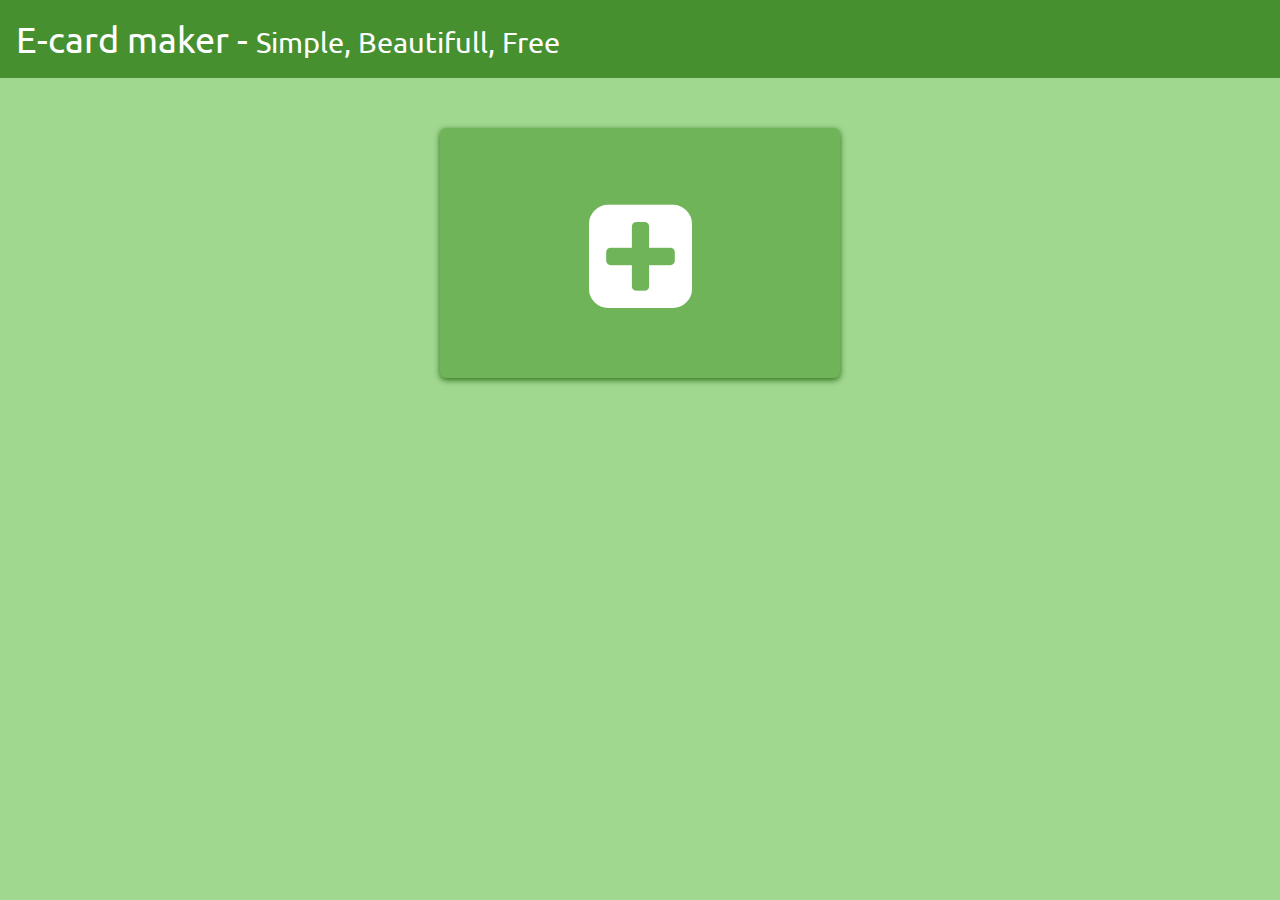
<file: index.html>
<!DOCTYPE html>
<html>
	<head>

		<link href='http://fonts.googleapis.com/css?family=Ubuntu' rel='stylesheet' type='text/css'>

		<meta name="viewport" content="width=device-width, initial-scale=1">
		<meta charset="UTF-8">
		<meta name="description" content="Generate beautfull E-Cards and give link to your chrush, wife, brother, sister or even your teacher... There is no cost!">
		<meta name="keywords" content="generate.generator,beautifull,ecard,e-cards,ecards,e-cards,link,free,online">
		<meta name="author" content="Reinards Janis Saulitis">

		<link rel="stylesheet" href="css/w3.css">
		<link rel="stylesheet" href="css/base.css">
		<link rel="stylesheet" href="css/font-awesome.css">
		<link rel="stylesheet" type="text/css" href="css/tooltipster.css" />
		<!--link rel="shortcut icon" type="image/png" href="fv.png"/-->

		<script type="text/javascript" src="http://code.jquery.com/jquery-1.7.0.min.js"></script>
		<script type="text/javascript" src="js/jquery.tooltipster.min.js"></script>

		<script>
			$(document).ready(function() {
	            $('.tooltip').tooltipster({
	                animation: 'grow',
	                position: 'top',
	                theme: 'tooltipster-default',
	                delay: 10
	            });
	        });
		</script>

		<title>E-card maker</title>
	</head>
	<body>
		<header class="w3-container w3-light-green">
		  <h1>E-card maker - <small>Simple, Beautifull, Free</small></h1>
		</header>

		<a href="newcard.html">
			<div class="newCard">
				<i class="fa fa-plus-square"></i>
			</div>
		</a>
	</body>
</html>
</file>
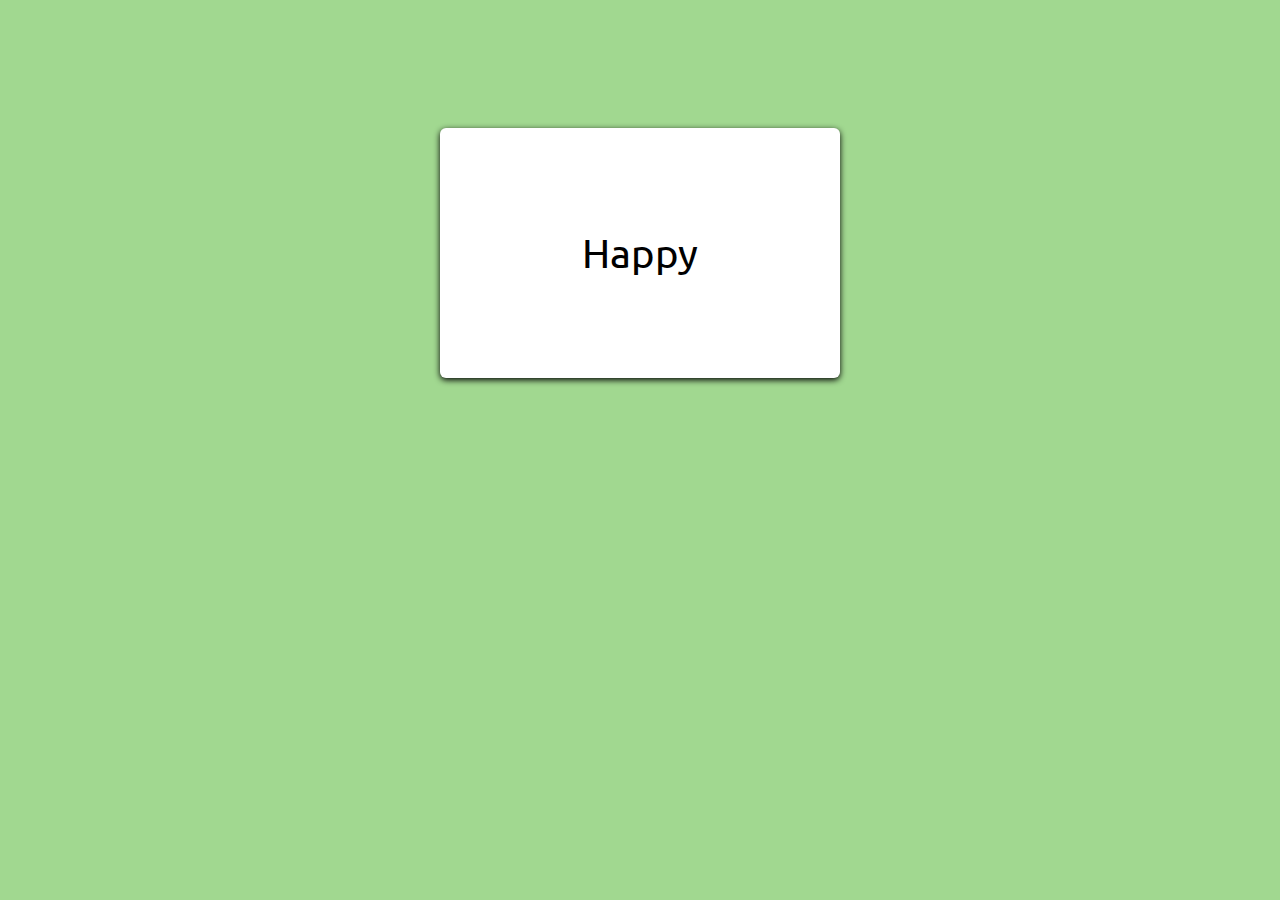
<file: card.html>
<!DOCTYPE html>
<html>
	<head>

		<link href='http://fonts.googleapis.com/css?family=Ubuntu' rel='stylesheet' type='text/css'>

		<meta name="viewport" content="width=device-width, initial-scale=1">
		<meta charset="UTF-8">
		<meta name="description" content="Generate beautfull E-Cards and give link to your chrush, wife, brother, sister or even your teacher... There is no cost!">
		<meta name="keywords" content="generate.generator,beautifull,ecard,e-cards,ecards,e-cards,link,free,online">
		<meta name="author" content="Reinards Janis Saulitis">

		<link rel="stylesheet" href="css/w3.css">
		<link rel="stylesheet" href="css/base.css">
		<link rel="stylesheet" href="css/font-awesome.css">
		<link rel="stylesheet" type="text/css" href="css/tooltipster.css" />
		<!--link rel="shortcut icon" type="image/png" href="fv.png"/-->

		<script type="text/javascript" src="http://code.jquery.com/jquery-1.7.0.min.js"></script>
		<script type="text/javascript" src="js/jquery.tooltipster.min.js"></script>
		<script type="text/javascript" src="js/scriptCard.js"></script>

		<script>
			$(document).ready(function() {
	            $('.tooltip').tooltipster({
	                animation: 'grow',
	                position: 'top',
	                theme: 'tooltipster-default',
	                delay: 10
	            });
	            $(".bb").hide();
	            $(".linkBox").hide();
	        });
		</script>

		<title>E-card maker</title>
	</head>
	<body onload="setCard()">

		<div class="card">
			<p class="cardtxt">Happy</p>
		</div>
	</body>
</html>
</file>
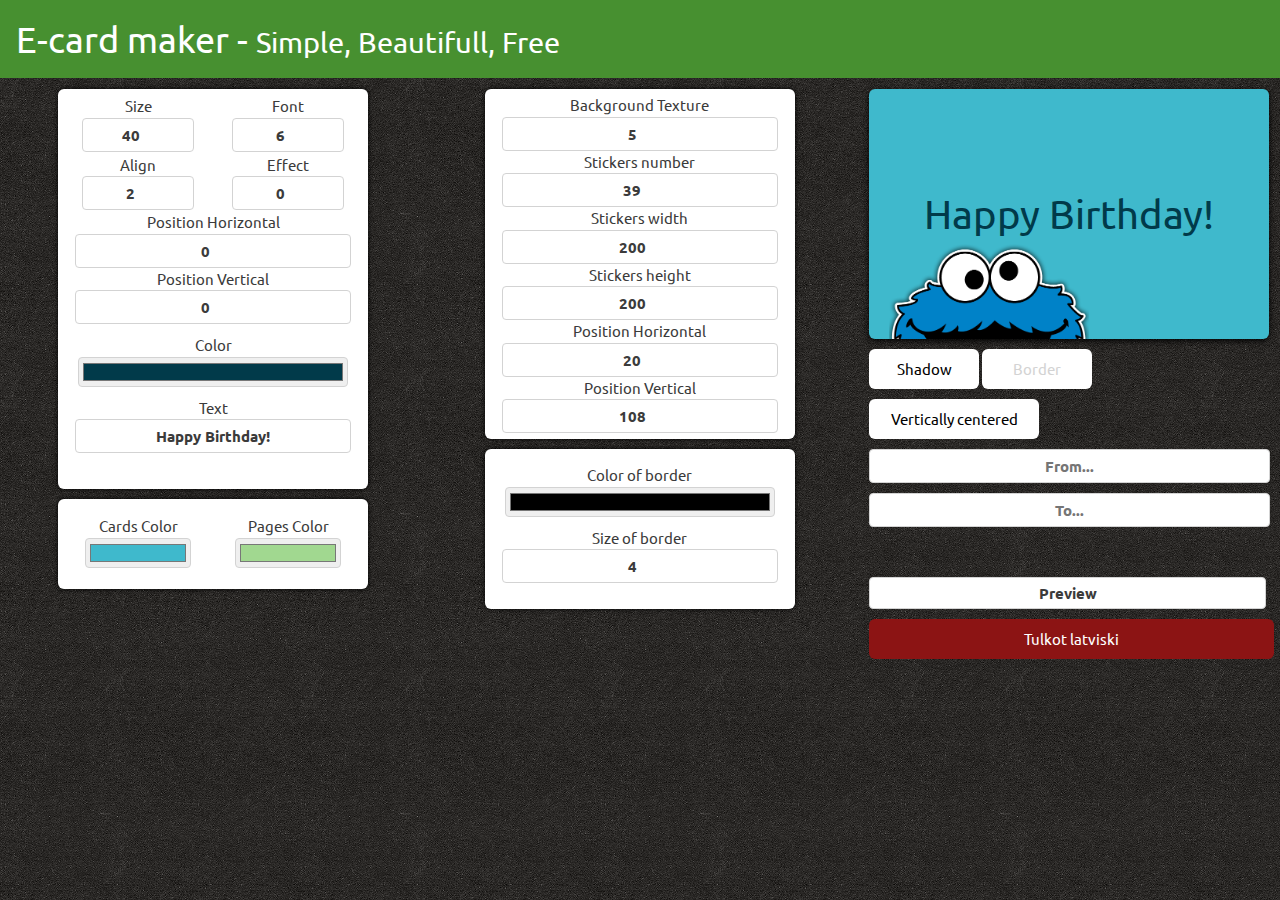
<file: newcard.html>
<!DOCTYPE html>
<html>
	<head>

		<link href='http://fonts.googleapis.com/css?family=Ubuntu' rel='stylesheet' type='text/css'>

		<meta name="viewport" content="width=device-width, initial-scale=1">
		<meta charset="UTF-8">
		<meta name="description" content="Generate beautfull E-Cards and give link to your chrush, wife, brother, sister or even your teacher... There is no cost!">
		<meta name="keywords" content="generate.generator,beautifull,ecard,e-cards,ecards,e-cards,link,free,online">
		<meta name="author" content="Reinards Janis Saulitis">

		<link rel="stylesheet" href="css/w3.css">
		<link rel="stylesheet" href="css/base.css">
		<link rel="stylesheet" href="css/font-awesome.css">
		<link rel="stylesheet" type="text/css" href="css/tooltipster.css" />
		<!--link rel="shortcut icon" type="image/png" href="fv.png"/-->

		<script type="text/javascript" src="http://code.jquery.com/jquery-1.7.0.min.js"></script>
		<script type="text/javascript" src="js/jquery.tooltipster.min.js"></script>
		<script type="text/javascript" src="js/script.js"></script>

		<script>
			$(document).ready(function() {
	            $('.tooltip').tooltipster({
	                animation: 'grow',
	                position: 'top',
	                theme: 'tooltipster-default',
	                delay: 10
	            });
	            $(".bb").hide();
	            $(".linkBox").hide();
	        });

		</script>

		<title>E-card maker</title>
	</head>
	<body>

		<header class="w3-container w3-light-green">
		  <a href="index.html"><h1>E-card maker - <small>Simple, Beautifull, Free</small></h1></a>
		</header>

		<div class="linkBox">
			<input type="text" class="link" autofocus="true" value="asd">
		</div>
		<div class="bb"></div>

		<div class="w3-row" style="margin-top: 10px;">
			<div class="w3-container w3-third">
				<div class="textOpt">
					<div class="w3-row">
						<div class="w3-container w3-half">
							<p id="t1" style="color: #3B3B3B;text-align:center;margin:0;">Size</p>
							<input id="fsize" type="number" value="40" min="20" max="400">
						</div>
						<div class="w3-container w3-half">
							<p id="t2" style="color: #3B3B3B;text-align:center;margin:0;">Font</p>
							<input id="font" type="number" value="6" min="1" max="7">
						</div>
					</div>
					<div class="w3-row">
						<div class="w3-container w3-half">
							<p id="t3" style="color: #3B3B3B;text-align:center;margin:0;">Align</p>
							<input id="tAlign" type="number" value="2" min="1" max="3">
						</div>
						<div class="w3-container w3-half">
							<p id="t4" style="color: #3B3B3B;text-align:center;margin:0;">Effect</p>
							<input id="tEffect" type="number" value="0" min="0" max="7">
						</div>
					</div>
					<p id="t5" style="color: #3B3B3B;text-align:center;margin:0;">Position Horizontal</p>
					<input id="tX" type="number" value="0" min="0" max="500">
					<p id="t6" style="color: #3B3B3B;text-align:center;margin:0;">Position Vertical</p>
					<input id="tY" type="number" value="0" min="0" max="500">
					<p id="t7" style="color: #3B3B3B;text-align:center;margin:0;margin-top:10px;">Color</p>
					<input id="tColor" type="color" value="#013a4a">

					<p id="t8" style="color: #3B3B3B;text-align:center;margin:0;margin-top:10px;">Text</p>
					<input id="text" type="text" placeholder="Your text" value="Happy Birthday!">
				</div>
				<div class="cardColor">
					<div class="w3-row">
						<div class="w3-container w3-half">
							<p id="t9" style="color: #3B3B3B;text-align:center;margin:0;margin-top:10px;">Cards Color</p>
							<input id="ccolor" type="color" value="#3fb9cc">
						</div>
						<div class="w3-container w3-half">
							<p id="t10" style="color: #3B3B3B;text-align:center;margin:0;margin-top:10px;">Pages Color</p>
							<input id="pcolor" type="color" value="#A1D890">
						</div>
					</div>
				</div>
			</div>
			<div class="w3-container w3-third">

				<div class="stickers">
					<p id="t11" style="color: #3B3B3B;text-align:center;margin:0;">Background Texture</p>
					<input id="bgtex" type="number" value="5" min="0" max="11">
					<p id="t12" style="color: #3B3B3B;text-align:center;margin:0;">Stickers number</p>
					<input id="sticker" type="number" value="39" min="0" max="40">
					<p id="t13" style="color: #3B3B3B;text-align:center;margin:0;">Stickers width</p>
					<input id="stWidth" type="number" value="200" min="0" max="500">
					<p id="t14" style="color: #3B3B3B;text-align:center;margin:0;">Stickers height</p>
					<input id="stHeight" type="number" value="200" min="0" max="500">
					<p id="t15" style="color: #3B3B3B;text-align:center;margin:0;">Position Horizontal</p>
					<input id="stX" type="number" value="20" min="-100" max="500">
					<p id="t16" style="color: #3B3B3B;text-align:center;margin:0;">Position Vertical</p>
					<input id="stY" type="number" value="108" min="-100" max="500">
				</div>
				<div id="bcol" style="height:150px;" class="cardColor">
					<p id="t17" style="color: #3B3B3B;text-align:center;margin:0;margin-top:10px;">Color of border</p>
					<input id="bordcol" type="color" value="#000000">
					<p id="t18" style="color: #3B3B3B;text-align:center;margin:0;margin-top:10px;">Size of border</p>
					<input id="bordsize" type="number" value="4" min="1" max="8">
				</div>
			</div>
			<div class="w3-container w3-third">
				<div class="makeCard tooltip" title="Click to get link!">
					<p class="cardText">Happy Birthday!</p>
				</div>			
				<div id="shadowb" onclick="setshadow()" class="bbox">Shadow</div>
				<div id="borderb" onclick="setborder()" class="bbox">Border</div>
				<div id="valign" onclick="setValign()" class="bbox">Vertically centered</div>
				<input name="from" style="margin-top:10px;width:100%;" id="from" type="text" placeholder="From...">
				<input name="to" style="margin-top:10px;width:100%;" id="to" type="text" placeholder="To...">
				<a href="#" target="preview" id="preview">Preview</a>
				<div style="color:white; background-color:#8C1414;width:100%;"id="borderb" onclick="transl()" class="bbox">Tulkot latviski</div>
			</div>
		</div>
		
	</body>
</html>
</file>
<file: css/base.css>
body{
	background-color: #A1D890;
	font-family: 'Ubuntu', Arial;
}
*{
	text-decoration: none;
	color: white;
}


a{
	text-decoration: none;
}
.newCard{
	margin: auto;
	margin-top: 50px;
	width: 400px;
	height: 250px;
	border-radius: 6px;
	background-color: #70B45A;
	box-shadow: 0px 2px 6px #286C12;
	color:white;
	font-size: 120px;
	text-align: center;
	line-height: 250px;
	-webkit-transition: all 0.3s; /* Safari */
	transition: all 0.3s;
	cursor: pointer;
}
.newCard:hover{
	height: 270px;
	line-height: 270px;
	width: 420px;
	margin-top: 40px;
	background-color: #8DDE73;
}
.makeCard{
	width: 400px;
	height: 250px;
	border-radius: 6px;
	background-color: white;
	box-shadow: 0px 2px 6px black;
	padding: 0px;
	cursor:  pointer;
	overflow: hidden;
	box-sizing:border-box;
  -moz-box-sizing:border-box;
  -webkit-box-sizing:border-box;
}
.textOpt{
	width: 300px;
	height: 390px;
	border-radius: 6px;
	background-color: white;
	padding: 5px;
	margin: auto;
	box-shadow: 0px 0px 5px black;
}
.textures{
	width: 300px;
	height: 80px;
	border-radius: 6px;
	background-color: white !important;
	padding: 5px;
	margin: auto;
	box-shadow: 0px 0px 5px black;
}
.stickers{
	width: 300px;
	height: 340px;
	border-radius: 6px;
	background-color: white !important;
	padding: 5px;
	margin: auto;
	box-shadow: 0px 0px 5px black;
}
.cardColor{
	width: 300px;
	height: 80px;
	border-radius: 6px;
	padding: 5px;
	margin: auto;
	margin-top: 10px;
	margin-bottom: 8px;
	background-color: white;
	box-shadow: 0px 0px 5px black;
}
.bbox{
	width: 100px;
	height: 30px;
	border-radius: 6px;
	padding: 5px;
	margin-top: 10px;
	background-color: white;
	color: black;
	text-align: center;
	line-height: 30px;
	cursor: pointer;
	display: inline-block;
}
#valign{
	width: 160px;
	height: 30px;
	border-radius: 6px;
	padding: 5px;
	margin-top: 10px;
	background-color: white;
	color: black;
	text-align: center;
	line-height: 30px;
	cursor: pointer;
	display: inline-block;
}
input[type="text"],input[type="number"],input[type="color"]{
	margin: auto;
	display: block;
	width: 90%;
	border-radius: 4px;
	border: 1px solid lightgray;
	height: 30px;
	color: #3B3B3B;
	font-weight: bold;
	text-align: center;
}
#preview{
	margin: auto;
	display: block;
	width: 100%;
	border-radius: 4px;
	border: 1px solid lightgray;
	height: 30px;
	color: #3B3B3B;
	font-weight: bold;
	text-align: center;
	background-color: white;
	margin-top: 50px;
	line-height: 30px;
	-webkit-transition: all 0.3s; /* Safari */
	transition: all 0.3s;
	cursor: pointer;
}
#preview:hover{
	background-color: #DBDBDB;
}
input[type="text"]:focus,input[type="number"]:focus,input[type="color"]:focus{
	border-color: black;
	outline: 0;
	box-shadow: none;
}


.cardText{
	color: black;
	text-align: center;
	line-height: 250px;
	font-size: 40px;
	font-weight: bold;
    padding: 0;
}

.linkBox{
	width: 100%;
	position: fixed;
	box-shadow: 0px 0px 5px black;
	height: 60px;
	margin-top: 100px;
	background-color: white;
	z-index: 99999;
	overflow-x: hidden;
	padding-top: 30px !important;
	padding-bottom: 30px !important;
}
.link{
	margin-top: 15px !important;
}

.bb{
	width: 100%;
	height: 100%;
	position: fixed;
	background-color: black;
	opacity: 0.8;
    filter: alpha(opacity=80);
}

.card{
	width: 400px;
	height: 250px;
	border-radius: 6px;
	background-color: white;
	box-shadow: 0px 2px 6px black;
	padding: 0px;
	cursor:  pointer;
	margin: auto;
	margin-top: 10%;
}
.cardtxt{
	color: black;
	text-align: center;
	line-height: 250px;
	font-size: 40px;
	margin: 0;
    padding: 0;
}
</file>
<file: css/tooltipster.css>
/* This is the default Tooltipster theme (feel free to modify or duplicate and create multiple themes!): */
.tooltipster-default {
	border-radius: 5px; 
	border: 4px solid #F44336;
	background: black;
	color: #F44336 !important;
}

/* Use this next selector to style things like font-size and line-height: */
.tooltipster-default .tooltipster-content {
	font-family: Arial, sans-serif;
	font-size: 14px;
	line-height: 16px;
	padding: 8px 10px;
	overflow: hidden;
}

/* This next selector defines the color of the border on the outside of the arrow. This will automatically match the color and size of the border set on the main tooltip styles. Set display: none; if you would like a border around the tooltip but no border around the arrow */
.tooltipster-default .tooltipster-arrow .tooltipster-arrow-border {
	/* border-color: ... !important; */
}


/* If you're using the icon option, use this next selector to style them */
.tooltipster-icon {
	cursor: help;
	margin-left: 4px;
}








/* This is the base styling required to make all Tooltipsters work */
.tooltipster-base {
	padding: 0;
	font-size: 0;
	line-height: 0;
	position: absolute;
	left: 0;
	top: 0;
	z-index: 9999999;
	pointer-events: none;
	width: auto;
	overflow: visible;
}
.tooltipster-base .tooltipster-content {
	overflow: hidden;
}


/* These next classes handle the styles for the little arrow attached to the tooltip. By default, the arrow will inherit the same colors and border as what is set on the main tooltip itself. */
.tooltipster-arrow {
	display: block;
	text-align: center;
	width: 100%;
	height: 100%;
	position: absolute;
	top: 0;
	left: 0;
	z-index: -1;
}
.tooltipster-arrow span, .tooltipster-arrow-border {
	display: block;
	width: 0; 
	height: 0;
	position: absolute;
}
.tooltipster-arrow-top span, .tooltipster-arrow-top-right span, .tooltipster-arrow-top-left span {
	border-left: 8px solid transparent !important;
	border-right: 8px solid transparent !important;
	border-top: 8px solid;
	bottom: -7px;
}
.tooltipster-arrow-top .tooltipster-arrow-border, .tooltipster-arrow-top-right .tooltipster-arrow-border, .tooltipster-arrow-top-left .tooltipster-arrow-border {
	border-left: 9px solid transparent !important;
	border-right: 9px solid transparent !important;
	border-top: 9px solid;
	bottom: -7px;
}

.tooltipster-arrow-bottom span, .tooltipster-arrow-bottom-right span, .tooltipster-arrow-bottom-left span {
	border-left: 8px solid transparent !important;
	border-right: 8px solid transparent !important;
	border-bottom: 8px solid;
	top: -7px;
}
.tooltipster-arrow-bottom .tooltipster-arrow-border, .tooltipster-arrow-bottom-right .tooltipster-arrow-border, .tooltipster-arrow-bottom-left .tooltipster-arrow-border {
	border-left: 9px solid transparent !important;
	border-right: 9px solid transparent !important;
	border-bottom: 9px solid;
	top: -7px;
}
.tooltipster-arrow-top span, .tooltipster-arrow-top .tooltipster-arrow-border, .tooltipster-arrow-bottom span, .tooltipster-arrow-bottom .tooltipster-arrow-border {
	left: 0;
	right: 0;
	margin: 0 auto;
}
.tooltipster-arrow-top-left span, .tooltipster-arrow-bottom-left span {
	left: 6px;
}
.tooltipster-arrow-top-left .tooltipster-arrow-border, .tooltipster-arrow-bottom-left .tooltipster-arrow-border {
	left: 5px;
}
.tooltipster-arrow-top-right span,  .tooltipster-arrow-bottom-right span {
	right: 6px;
}
.tooltipster-arrow-top-right .tooltipster-arrow-border, .tooltipster-arrow-bottom-right .tooltipster-arrow-border {
	right: 5px;
}
.tooltipster-arrow-left span, .tooltipster-arrow-left .tooltipster-arrow-border {
	border-top: 8px solid transparent !important;
	border-bottom: 8px solid transparent !important; 
	border-left: 8px solid;
	top: 50%;
	margin-top: -7px;
	right: -7px;
}
.tooltipster-arrow-left .tooltipster-arrow-border {
	border-top: 9px solid transparent !important;
	border-bottom: 9px solid transparent !important; 
	border-left: 9px solid;
	margin-top: -8px;
}
.tooltipster-arrow-right span, .tooltipster-arrow-right .tooltipster-arrow-border {
	border-top: 8px solid transparent !important;
	border-bottom: 8px solid transparent !important; 
	border-right: 8px solid;
	top: 50%;
	margin-top: -7px;
	left: -7px;
}
.tooltipster-arrow-right .tooltipster-arrow-border {
	border-top: 9px solid transparent !important;
	border-bottom: 9px solid transparent !important; 
	border-right: 9px solid;
	margin-top: -8px;
}


/* Some CSS magic for the awesome animations - feel free to make your own custom animations and reference it in your Tooltipster settings! */

.tooltipster-fade {
	opacity: 0;
	-webkit-transition-property: opacity;
	-moz-transition-property: opacity;
	-o-transition-property: opacity;
	-ms-transition-property: opacity;
	transition-property: opacity;
}
.tooltipster-fade-show {
	opacity: 1;
}

.tooltipster-grow {
	-webkit-transform: scale(0,0);
	-moz-transform: scale(0,0);
	-o-transform: scale(0,0);
	-ms-transform: scale(0,0);
	transform: scale(0,0);
	-webkit-transition-property: -webkit-transform;
	-moz-transition-property: -moz-transform;
	-o-transition-property: -o-transform;
	-ms-transition-property: -ms-transform;
	transition-property: transform;
	-webkit-backface-visibility: hidden;
}
.tooltipster-grow-show {
	-webkit-transform: scale(1,1);
	-moz-transform: scale(1,1);
	-o-transform: scale(1,1);
	-ms-transform: scale(1,1);
	transform: scale(1,1);
	-webkit-transition-timing-function: cubic-bezier(0.175, 0.885, 0.320, 1);
	-webkit-transition-timing-function: cubic-bezier(0.175, 0.885, 0.320, 1.15); 
	-moz-transition-timing-function: cubic-bezier(0.175, 0.885, 0.320, 1.15); 
	-ms-transition-timing-function: cubic-bezier(0.175, 0.885, 0.320, 1.15); 
	-o-transition-timing-function: cubic-bezier(0.175, 0.885, 0.320, 1.15); 
	transition-timing-function: cubic-bezier(0.175, 0.885, 0.320, 1.15);
}

.tooltipster-swing {
	opacity: 0;
	-webkit-transform: rotateZ(4deg);
	-moz-transform: rotateZ(4deg);
	-o-transform: rotateZ(4deg);
	-ms-transform: rotateZ(4deg);
	transform: rotateZ(4deg);
	-webkit-transition-property: -webkit-transform, opacity;
	-moz-transition-property: -moz-transform;
	-o-transition-property: -o-transform;
	-ms-transition-property: -ms-transform;
	transition-property: transform;
}
.tooltipster-swing-show {
	opacity: 1;
	-webkit-transform: rotateZ(0deg);
	-moz-transform: rotateZ(0deg);
	-o-transform: rotateZ(0deg);
	-ms-transform: rotateZ(0deg);
	transform: rotateZ(0deg);
	-webkit-transition-timing-function: cubic-bezier(0.230, 0.635, 0.495, 1);
	-webkit-transition-timing-function: cubic-bezier(0.230, 0.635, 0.495, 2.4); 
	-moz-transition-timing-function: cubic-bezier(0.230, 0.635, 0.495, 2.4); 
	-ms-transition-timing-function: cubic-bezier(0.230, 0.635, 0.495, 2.4); 
	-o-transition-timing-function: cubic-bezier(0.230, 0.635, 0.495, 2.4); 
	transition-timing-function: cubic-bezier(0.230, 0.635, 0.495, 2.4);
}

.tooltipster-fall {
	top: 0;
	-webkit-transition-property: top;
	-moz-transition-property: top;
	-o-transition-property: top;
	-ms-transition-property: top;
	transition-property: top;
	-webkit-transition-timing-function: cubic-bezier(0.175, 0.885, 0.320, 1);
	-webkit-transition-timing-function: cubic-bezier(0.175, 0.885, 0.320, 1.15); 
	-moz-transition-timing-function: cubic-bezier(0.175, 0.885, 0.320, 1.15); 
	-ms-transition-timing-function: cubic-bezier(0.175, 0.885, 0.320, 1.15); 
	-o-transition-timing-function: cubic-bezier(0.175, 0.885, 0.320, 1.15); 
	transition-timing-function: cubic-bezier(0.175, 0.885, 0.320, 1.15); 
}
.tooltipster-fall-show {
}
.tooltipster-fall.tooltipster-dying {
	-webkit-transition-property: all;
	-moz-transition-property: all;
	-o-transition-property: all;
	-ms-transition-property: all;
	transition-property: all;
	top: 0px !important;
	opacity: 0;
}

.tooltipster-slide {
	left: -40px;
	-webkit-transition-property: left;
	-moz-transition-property: left;
	-o-transition-property: left;
	-ms-transition-property: left;
	transition-property: left;
	-webkit-transition-timing-function: cubic-bezier(0.175, 0.885, 0.320, 1);
	-webkit-transition-timing-function: cubic-bezier(0.175, 0.885, 0.320, 1.15); 
	-moz-transition-timing-function: cubic-bezier(0.175, 0.885, 0.320, 1.15); 
	-ms-transition-timing-function: cubic-bezier(0.175, 0.885, 0.320, 1.15); 
	-o-transition-timing-function: cubic-bezier(0.175, 0.885, 0.320, 1.15); 
	transition-timing-function: cubic-bezier(0.175, 0.885, 0.320, 1.15);
}
.tooltipster-slide.tooltipster-slide-show {
}
.tooltipster-slide.tooltipster-dying {
	-webkit-transition-property: all;
	-moz-transition-property: all;
	-o-transition-property: all;
	-ms-transition-property: all;
	transition-property: all;
	left: 0px !important;
	opacity: 0;
}


/* CSS transition for when contenting is changing in a tooltip that is still open. The only properties that will NOT transition are: width, height, top, and left */
.tooltipster-content-changing {
	opacity: 0.5;
	-webkit-transform: scale(1.1, 1.1);
	-moz-transform: scale(1.1, 1.1);
	-o-transform: scale(1.1, 1.1);
	-ms-transform: scale(1.1, 1.1);
	transform: scale(1.1, 1.1);
}
</file>
